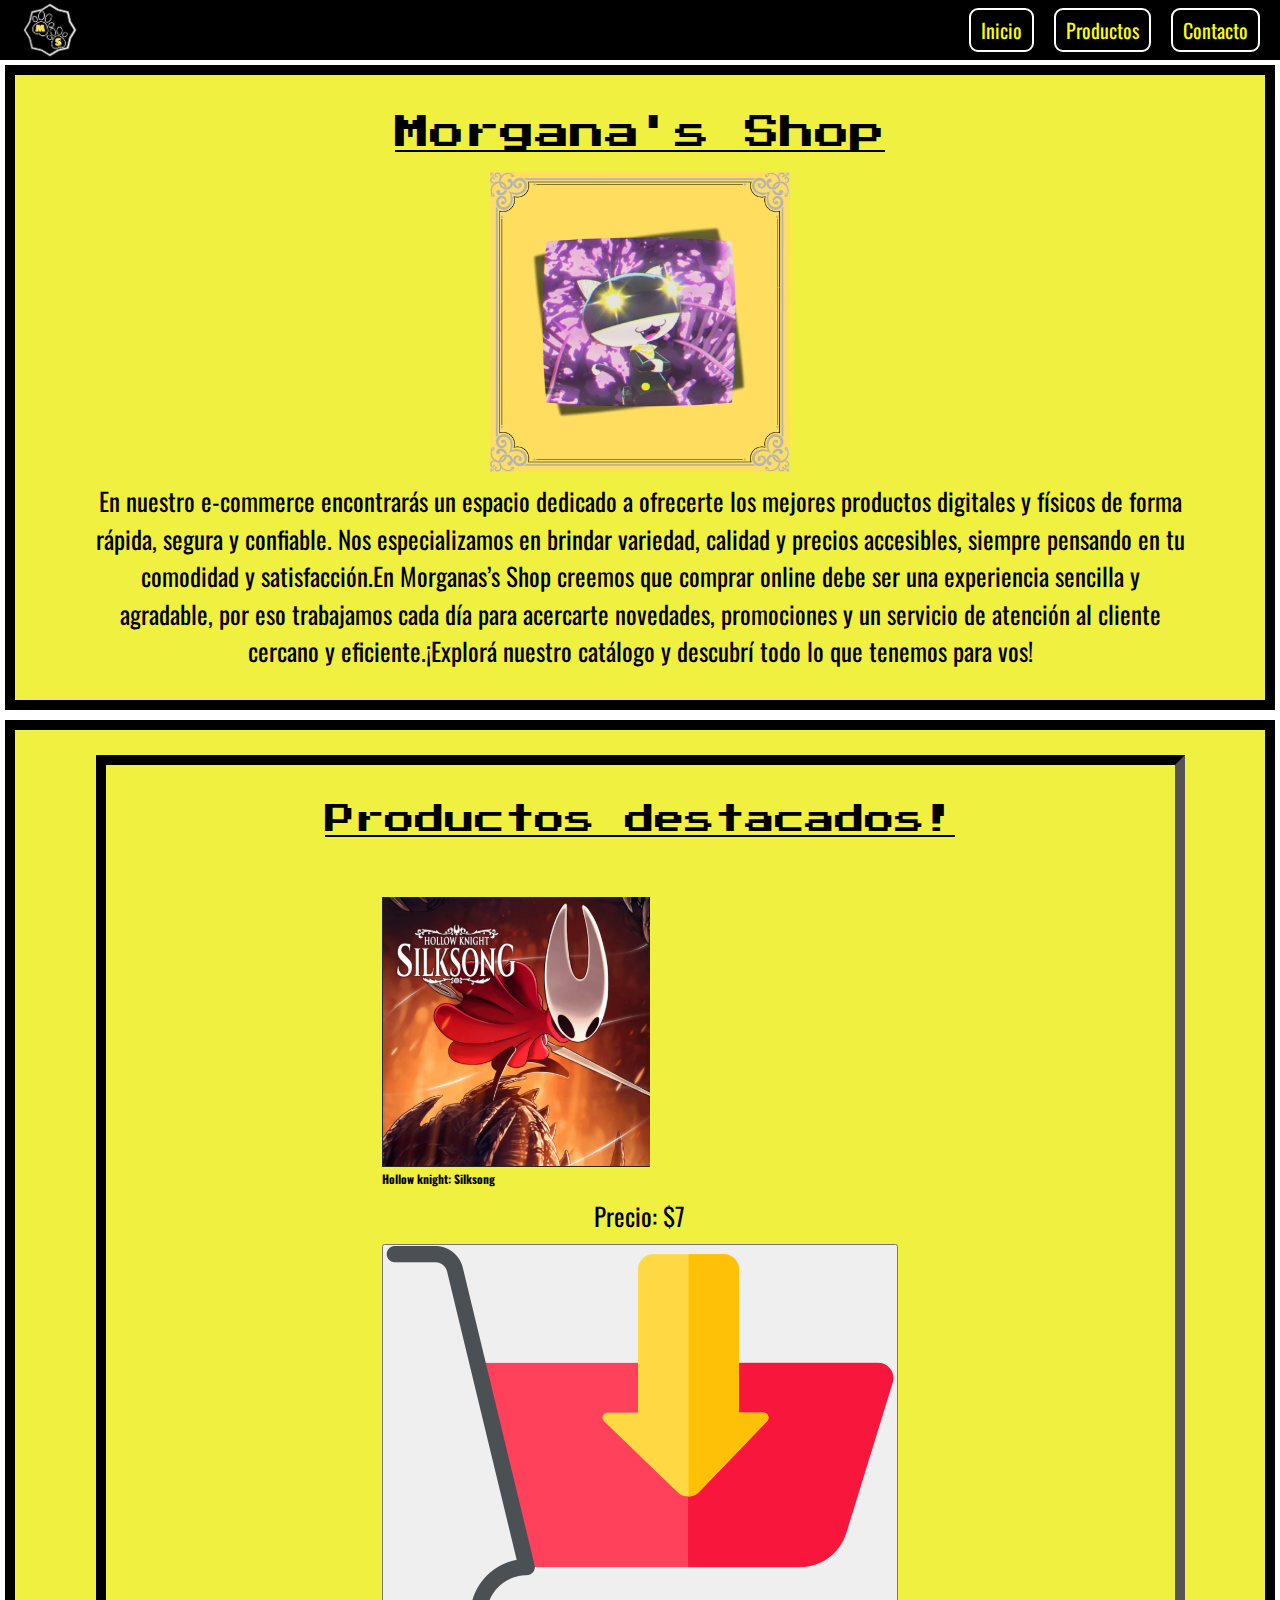
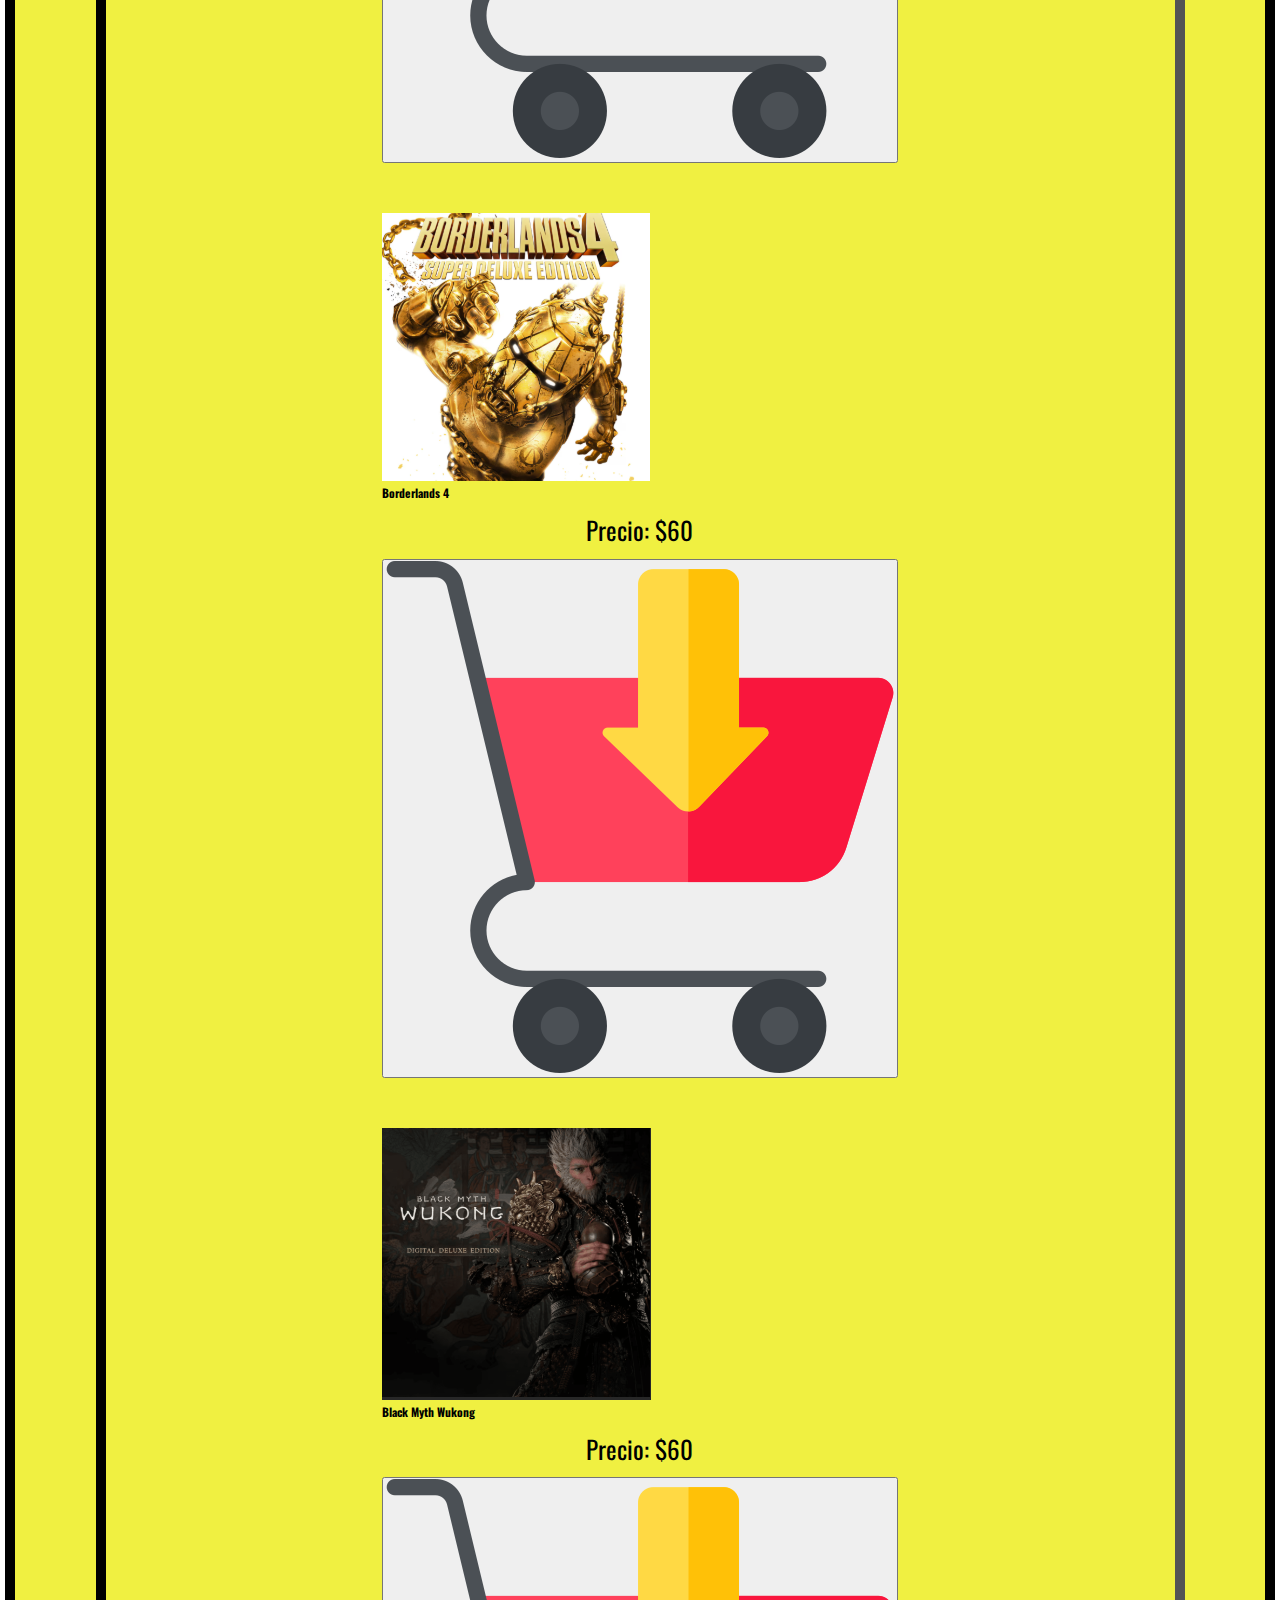
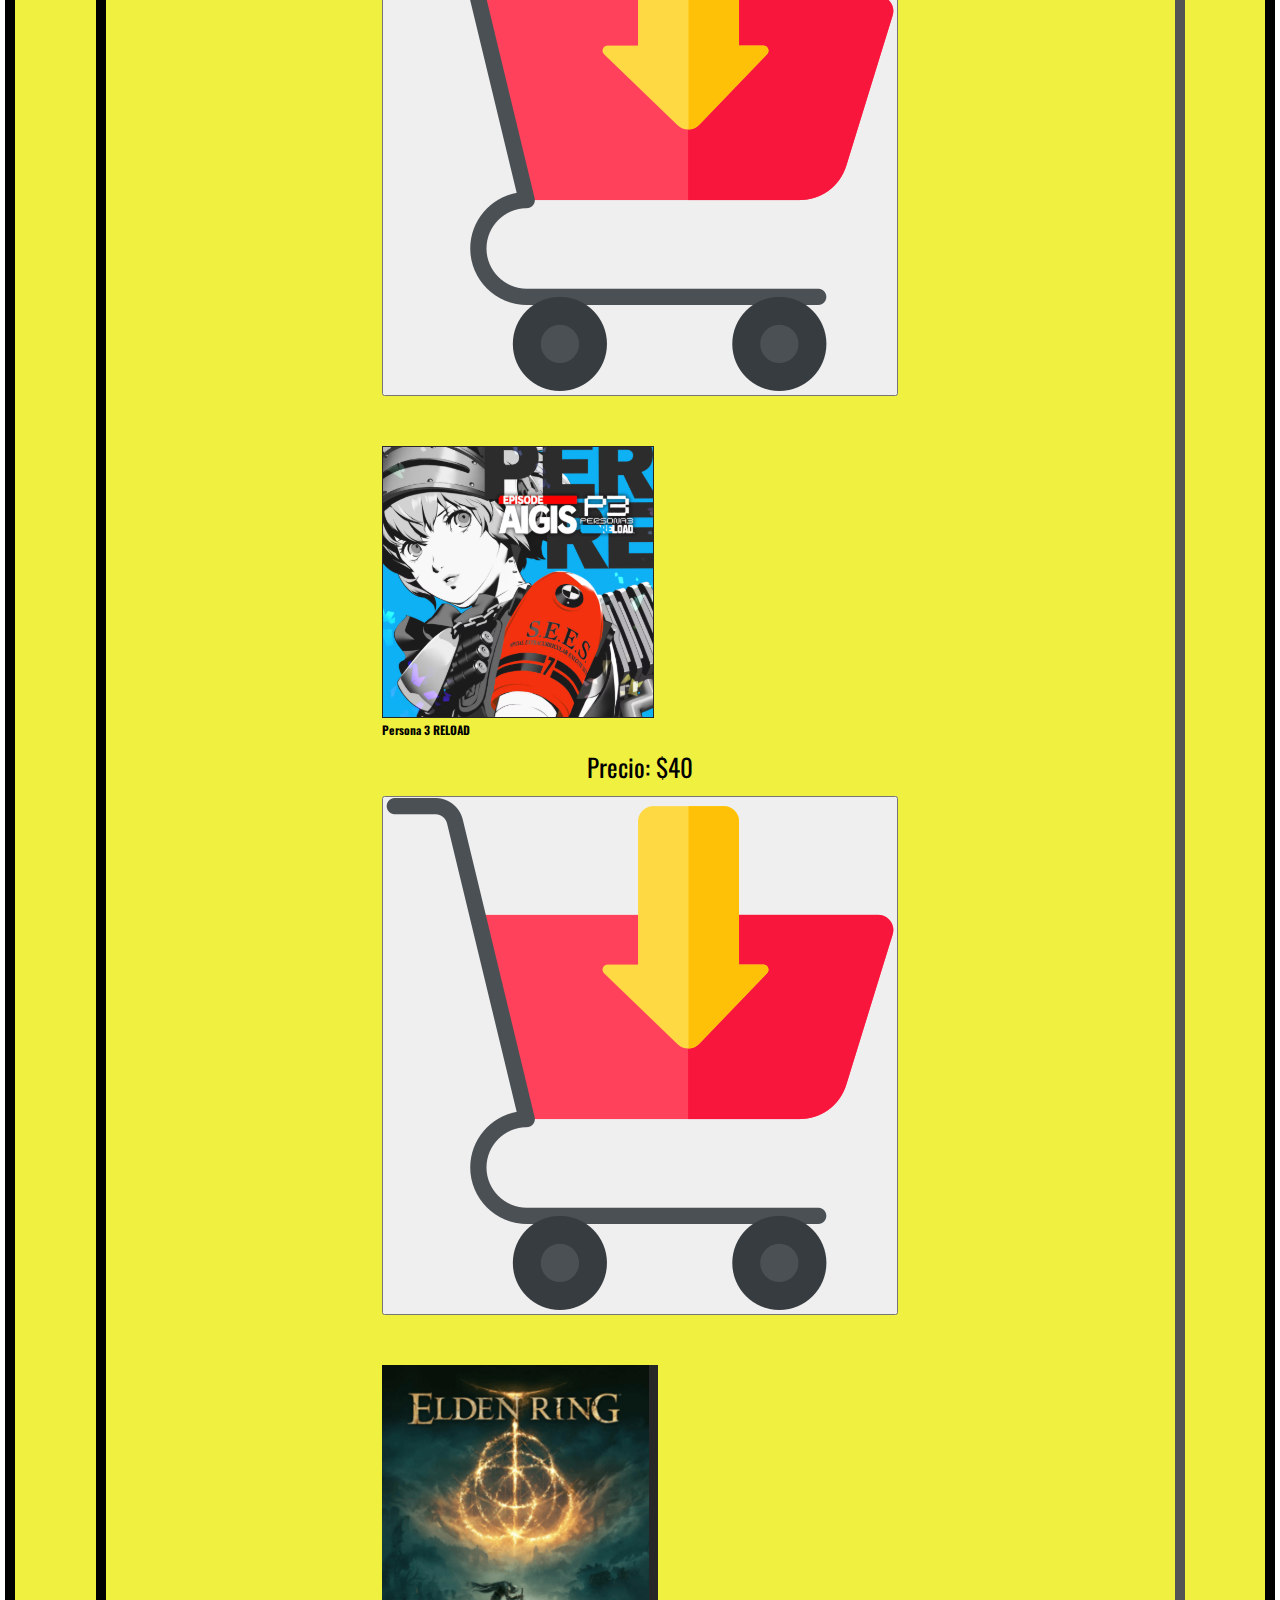
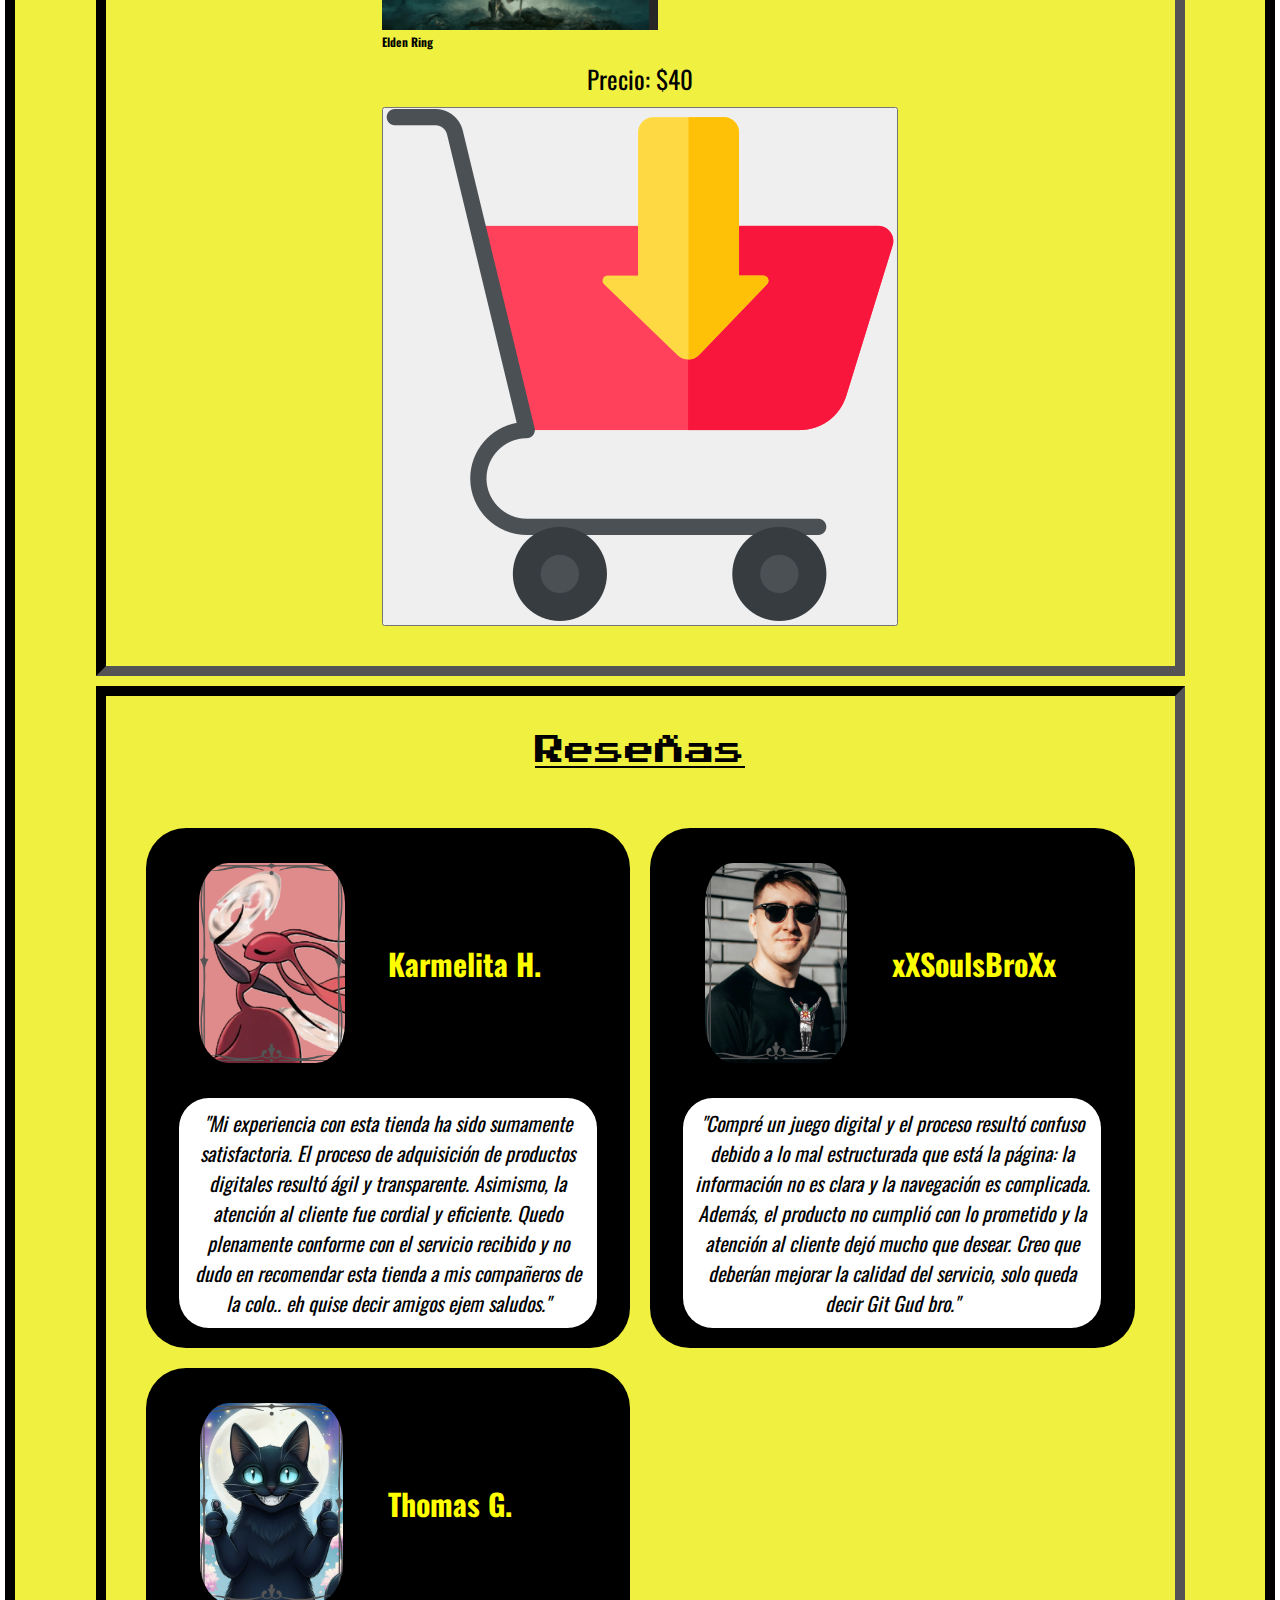
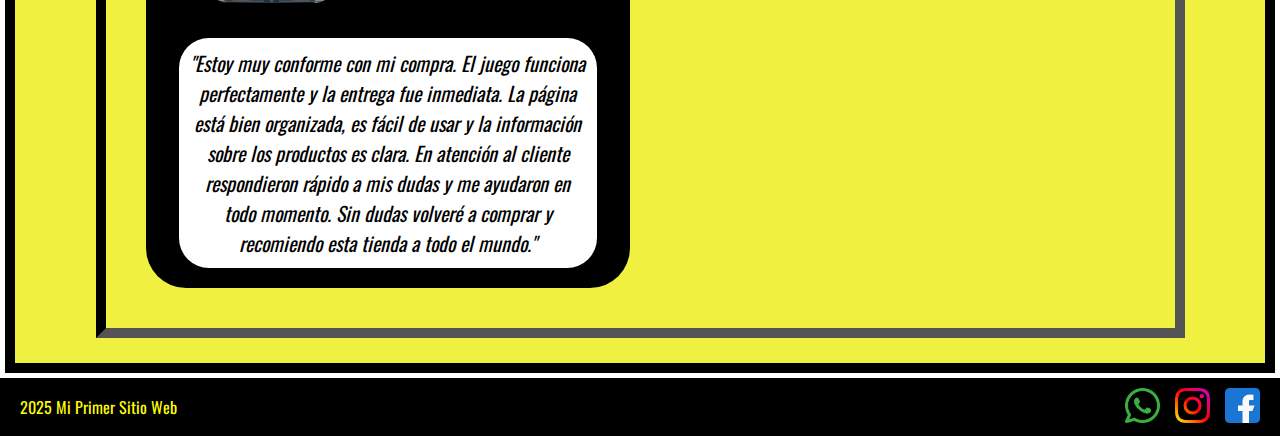
<file: index.html>
<!DOCTYPE html> 
<html lang="en"> 
<head> 
    <meta charset="UTF-8"> 
    <meta name="viewport" content="width=device-width, initial-scale=1.0"> 
    <title>Morgana's Shop - Tienda de Juegos Online</title>
    <link href="https://fonts.googleapis.com/css2?family=Oswald:wght@200..700&display=swap" rel="stylesheet">
    <link href="https://fonts.googleapis.com/css2?family=Press+Start+2P&display=swap" rel="stylesheet">
    <link rel="stylesheet" href="./css/styles.css"> 
</head> 
<body> 
     <header class="header">
        <img src="./imagenes/logo.png" alt= "logo de la pagina" />
        <nav class="nav-header">        
        <ul>
            <li><a href="./index.html"> Inicio</a></li>
            <li><a href="#productos">Productos</a></li>
            <li><a href="./Pages/contacto.html"> Contacto </a></li>     
        </ul>
        </nav> 
     </header> 

     <section>
        <h1>Morgana's Shop</h1>
        <video poster="./imagenes/morgana.png" width="300" height="300" autoplay muted> 
        <source src="./video/morgana.mp4"  type="video/mp4">
        Tu navegador no soporta el elemento de video. 
        </video>

        <p class="parrafo-presentacion">En nuestro e-commerce encontrarás un espacio dedicado a ofrecerte los mejores productos digitales y físicos de forma rápida, segura y confiable. Nos especializamos en brindar variedad, calidad y precios accesibles, siempre pensando en tu comodidad y satisfacción.En Morganas’s Shop creemos que comprar online debe ser una experiencia sencilla y agradable, por eso trabajamos cada día para acercarte novedades, promociones y un servicio de atención al cliente cercano y eficiente.¡Explorá nuestro catálogo y descubrí todo lo que tenemos para vos!
                                        
                                        
        </p>
     </section>
    
    <main class="main">
      <section id="productos" class="productos-destacados">
        <h2> Productos destacados! </h2>
        <div class="contenedor-productos">
         <article class="contenedor--tarjetas">
           <img src="./imagenes/capture.png" alt="Portada de juego Hollow knight: Silksong" />
           <h3>Hollow knight: Silksong</h3>
           <p>Precio: $7</p>
           <button class="carrito-icono">
            <img src="./imagenes/carrito-de-compras.png" title="Agregar al carrito" alt="Agregar al carrito"/>
           </button>            
         </article>         
                     
         </article>

         <article class="contenedor--tarjetas">          
           <img src="./imagenes/capture2.png" alt="Portada de juego Borderlands 4" />            
            <h3>Borderlands 4</h3>            
            <p>Precio: $60</p>           
             <button class="carrito-icono"><img src="./imagenes/carrito-de-compras.png" title="Agregar al carrito" alt="Agregar al carrito"/>
             </button>              
         </article>
    
         <article class="contenedor--tarjetas">          
          <img src="./imagenes/capture4.png" alt="Portada de juego Black Myth Wukong" />            
            <h3>Black Myth Wukong</h3>
            <p>Precio: $60</p>            
             <button class="carrito-icono">
              <img src="./imagenes/carrito-de-compras.png" title="Agregar al carrito" alt="Agregar al carrito"/>
             </button>            
         </article>

         <article class="contenedor--tarjetas"> 
            <img src="./imagenes/capture5.png" alt="Portada de juego Persona 3 RELOAD" />
            <h3>Persona 3 RELOAD</h3>
            <p>Precio: $40</p>
            <button class="carrito-icono">
            <img src="./imagenes/carrito-de-compras.png" title="Agregar al carrito" alt="Agregar al carrito"/> 
            </button>
         </article>

         <article class="contenedor--tarjetas"> 
            <img src="./imagenes/capture6.png" alt="Portada de juego Elden Ring" />
            <h3>Elden Ring</h3>
            <p>Precio: $40</p>
            <button class="carrito-icono"> 
             <img src="./imagenes/carrito-de-compras.png" title="Agregar al carrito" alt="Agregar al carrito"/>
            </button>
         </article>
        </div>
      </section>

      <section class="reseñas"> 

        <h2>Reseñas</h2>

        <div class="contenedor-reseñas">
          <article class="reseñas-tarjeta">
           <img src="./imagenes/karmelita.png" class="img-reseña"/>
           <h4 class="nombre-reseña">Karmelita H.</h4>
           <p class="texto-reseña"><em>"Mi experiencia con esta tienda ha sido sumamente satisfactoria. El proceso de adquisición de productos digitales resultó ágil y transparente. Asimismo, la atención al cliente fue cordial y eficiente. Quedo plenamente conforme con el servicio recibido y no dudo en recomendar esta tienda a mis compañeros de la colo.. eh quise decir amigos ejem saludos."</em></p>
          </article>

          <article class="reseñas-tarjeta">
           <img src="./imagenes/soulsbro.png" class="img-reseña"/>
           <h4 class="nombre-reseña"> xXSoulsBroXx</h4>
           <p class="texto-reseña"><em>"Compré un juego digital y el proceso resultó confuso debido a lo mal estructurada que está la página: la información no es clara y la navegación es complicada. Además, el producto no cumplió con lo prometido y la atención al cliente dejó mucho que desear. Creo que deberían mejorar la calidad del servicio, solo queda decir Git Gud bro."</em></p>
          </article>

          <article class="reseñas-tarjeta">
           <img src="./imagenes/thomasG.png" class="img-reseña"/>
           <h4 class="nombre-reseña">Thomas G.</h4>
           <p class="texto-reseña"><em>"Estoy muy conforme con mi compra. El juego funciona perfectamente y la entrega fue inmediata. La página está bien organizada, es fácil de usar y la información sobre los productos es clara. En atención al cliente respondieron rápido a mis dudas y me ayudaron en todo momento. Sin dudas volveré a comprar y recomiendo esta tienda a todo el mundo."</em></p>
          </article>
        </div>
      </section>

    </main> 

    <footer class="footer"> 
        <p>2025 Mi Primer Sitio Web</p>
        <nav>
            <ul>
                <li><button class="sm-icono"><img src="./imagenes/whatsapp.png" alt="Ir al whatsapp">
                </button></li>
                <li><button class="sm-icono"><img src="./imagenes/instagram.png" alt="Ir al instagram">
                </button></li>
                <li><button class="sm-icono"><img src="./imagenes/facebook.png" alt="Ir al facebook">
                </button></li>
            </ul>
        </nav>
    </footer> 
</body> 
</html>
</file>
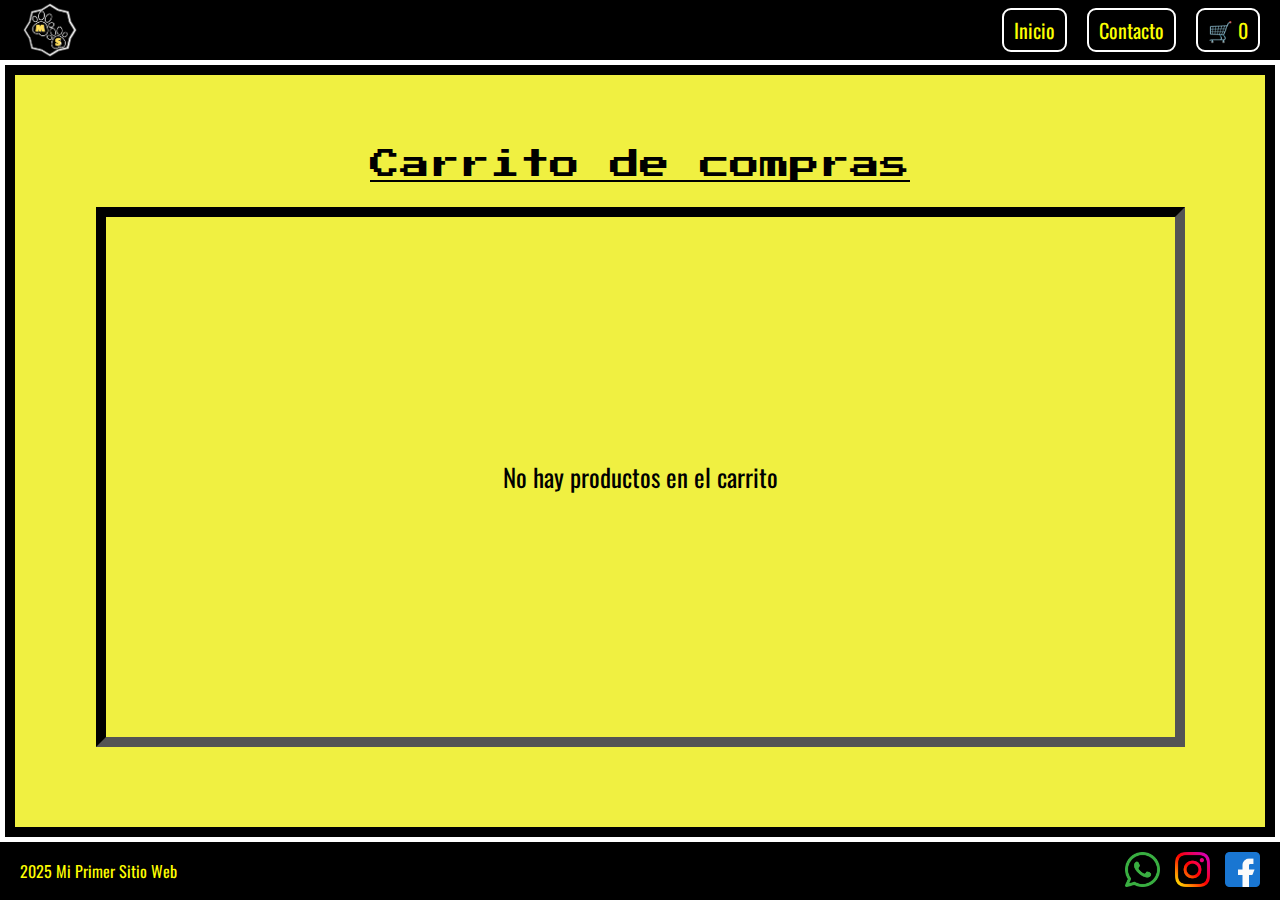
<file: pages/carrito.html>
<!DOCTYPE html>
<html lang="es">
  <head>
    <meta charset="UTF-8"> 
    <meta name="viewport" content="width=device-width, initial-scale=1.0"> 
    
    <link href="https://fonts.googleapis.com/css2?family=Oswald:wght@200..700&display=swap" rel="stylesheet">
    <link href="https://fonts.googleapis.com/css2?family=Press+Start+2P&display=swap" rel="stylesheet">
    <title>Carrito</title>
    <link rel="stylesheet" href="../css/styles.css"> 
  </head>
  <body>
    <header class="header">
        <img src="../imagenes/logo.png" alt= "logo de la pagina" />
        <nav class="nav-header">        
        <ul>
            <li><a href="../index.html"> Inicio</a></li>            
            <li><a href="../pages/contacto.html"> Contacto </a></li> 
            <li><a href="../pages/carrito.html" class="carrito-icono">
              🛒 <span id="contador-carrito">0</span>
            </a></li>    
        </ul>
        </nav> 
     </header> 

  <main class="main-carrito">
  <h1>Carrito de compras</h1>
  <section id="contenedor-carrito"></section>
  <div id="acciones-carrito" class="acciones-carrito"></div>
</main>
    <footer class="footer"> 
        <p>2025 Mi Primer Sitio Web</p>
        <nav>
            <ul>
                <li><button class="sm-icono"><img src="../imagenes/whatsapp.png" alt="Ir al whatsapp">
                </button></li>
                <li><button class="sm-icono"><img src="../imagenes/instagram.png" alt="Ir al instagram">
                </button></li>
                <li><button class="sm-icono"><img src="../imagenes/facebook.png" alt="Ir al facebook">
                </button></li>
            </ul>
        </nav>
    </footer> 
    <script type="module" src="../js/carrito.js"></script>
  </body>
</html>
</file>
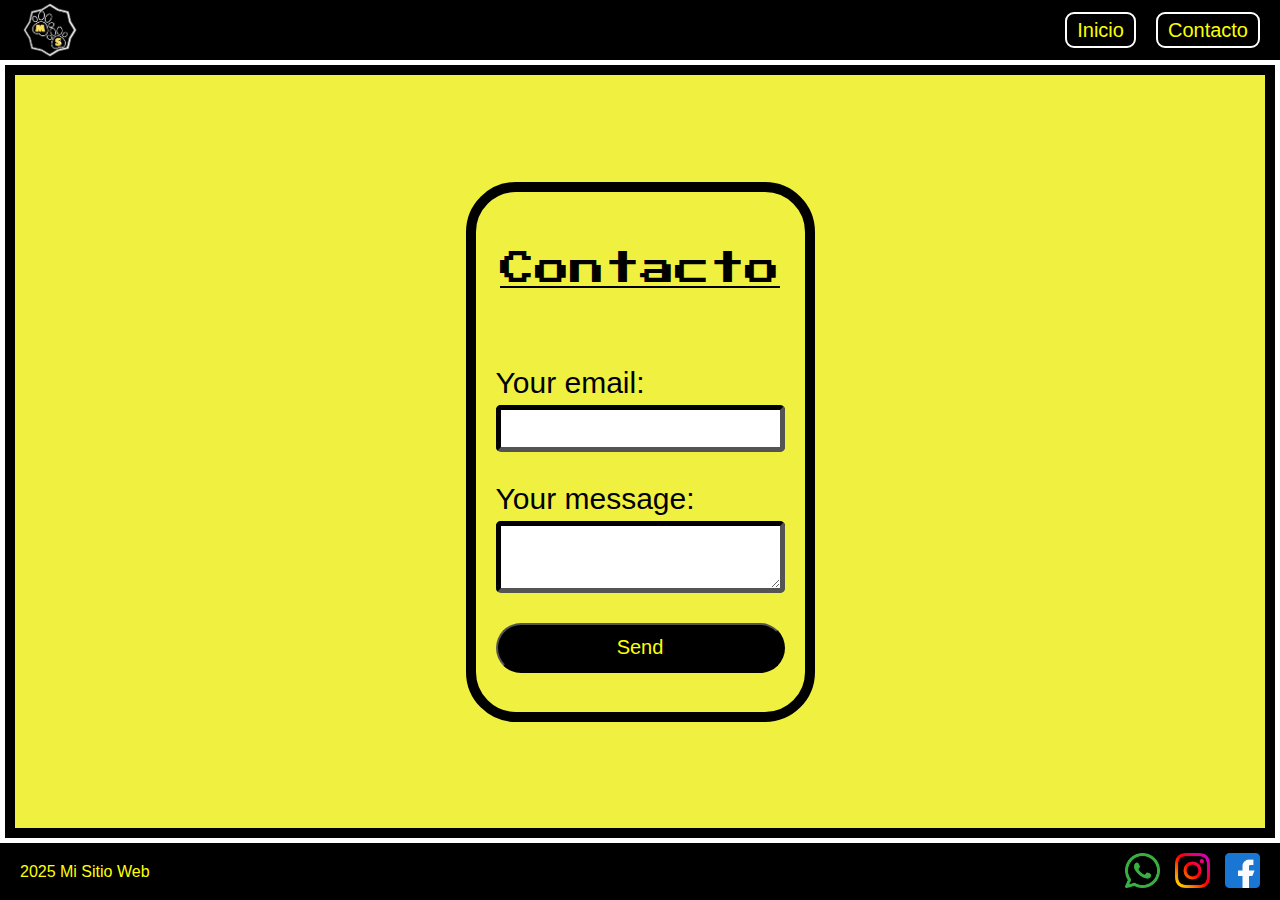
<file: Pages/contacto.html>
<!DOCTYPE html> 
<html lang="en"> 
<head> 
    <meta charset="UTF-8"> 
    <meta name="viewport" content="width=device-width, initial-scale=1.0"> 
    <title>Morgana's Shop - Tienda de Juegos Online</title>
    <link href="https://fonts.googleapis.com/css2?family=Metal+Mania&display=swap" rel="stylesheet">
    <link href="https://fonts.googleapis.com/css2?family=Press+Start+2P&display=swap" rel="stylesheet">
    <link rel="stylesheet" href="../CSS/styles.css"> 
</head> 
<body> 
     <header class="header">
        <img src="../Imagenes/logo.png" alt= "logo de la pagina" />
        <nav class="nav-header">        
        <ul>
            <li><a href="../index.html"> Inicio</a></li>
            <li><a href="../Pages/contacto.html"> Contacto </a></li>
        </ul>
        </nav>   
    </header>
    <main class="main">

     <section class="contacto">
        <h1 class="titulo-contacto">Contacto</h1>
        <div class="formulario">
         <form action="https://formspree.io/f/mpwyzjwp" method="POST">
          <label> Your email: <input type="email" name="email"></label>

          <label> Your message: <textarea name="message"></textarea></label>
             <!-- your other form fields go here -->
         <button type="submit">Send</button>
         
         </form>
         </div>
     </section> 

    </main> 

    <footer class="footer">
        <p>2025 Mi Sitio Web</p>
        <nav>
            <ul>
                <li><button class="sm-icono"><img src="../imagenes/whatsapp.png" alt="Ir al whatsapp">
                </button></li>
                <li><button class="sm-icono"><img src="../imagenes/instagram.png" alt="Ir al instagram">
                </button></li>
                <li><button class="sm-icono"><img src="../imagenes/facebook.png" alt="Ir al facebook">
                </button></li>
            </ul>
        </nav> 
    
    </footer> 
</body> 
</html>
</file>
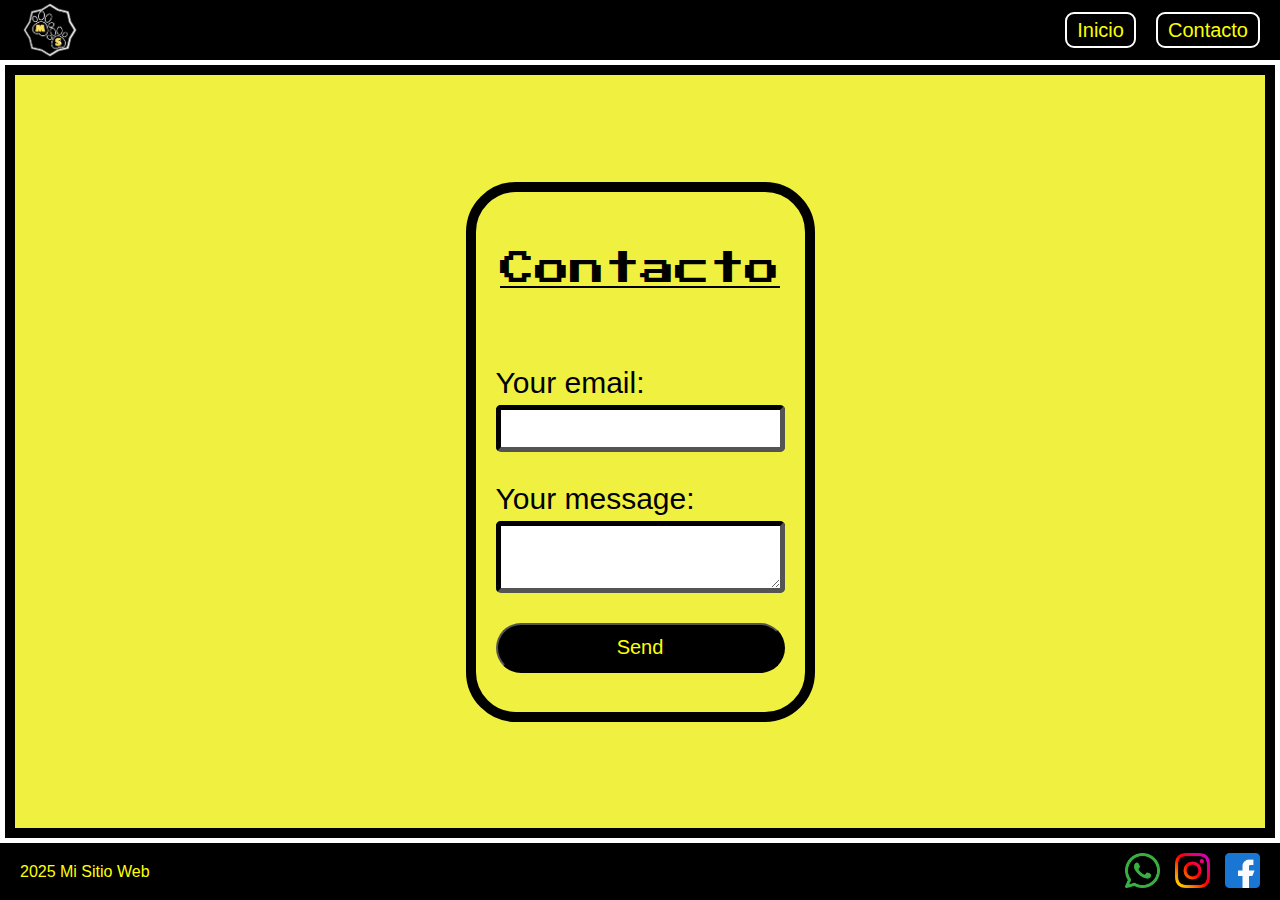
<file: pages/contacto.html>
<!DOCTYPE html> 
<html lang="en"> 
<head> 
    <meta charset="UTF-8"> 
    <meta name="viewport" content="width=device-width, initial-scale=1.0"> 
    <title>Morgana's Shop - Tienda de Juegos Online</title>
    <link href="https://fonts.googleapis.com/css2?family=Metal+Mania&display=swap" rel="stylesheet">
    <link href="https://fonts.googleapis.com/css2?family=Press+Start+2P&display=swap" rel="stylesheet">
    <link rel="stylesheet" href="../css/styles.css"> 
</head> 
<body> 
     <header class="header">
        <img src="../imagenes/logo.png" alt= "logo de la pagina" />
        <nav class="nav-header">        
        <ul>
            <li><a href="../index.html"> Inicio</a></li>
            <li><a href="../pages/contacto.html"> Contacto </a></li>
        </ul>
        </nav>   
    </header>
    <main class="main">

     <section class="contacto">
        <h1 class="titulo-contacto">Contacto</h1>
        <div class="formulario">
         <form action="https://formspree.io/f/mpwyzjwp" method="POST">
          <label> Your email: <input type="email" name="email"></label>

          <label> Your message: <textarea name="message"></textarea></label>
             <!-- your other form fields go here -->
         <button type="submit">Send</button>
         
         </form>
         </div>
     </section> 

    </main> 

    <footer class="footer">
        <p>2025 Mi Sitio Web</p>
        <nav>
            <ul>
                <li><button class="sm-icono"><img src="../imagenes/whatsapp.png" alt="Ir al whatsapp">
                </button></li>
                <li><button class="sm-icono"><img src="../imagenes/instagram.png" alt="Ir al instagram">
                </button></li>
                <li><button class="sm-icono"><img src="../imagenes/facebook.png" alt="Ir al facebook">
                </button></li>
            </ul>
        </nav> 
    
    </footer> 
</body> 
</html>
</file>
<file: css/styles.css>
/* RESET */
* {
  margin: 0;
  padding: 0;
  box-sizing: border-box;
}

html {
  /* 1rem = 10px */
  font-size: 62.5%;
  font-family: "Oswald", sans-serif;
  font-optical-sizing: auto;
  font-style: normal;
}

h1, h2 {
  font-family: "Press Start 2P", system-ui;
  font-weight: 400;
  font-style: normal;
}


body {
  display: flex;
  flex-direction: column;
  min-height: 100vh;
}

main {
  flex: 1;
  flex-direction: column;
}

/* ----- HEADER ----- */
.header {
  background-color: black;
  display: flex;
  align-items: center;
  justify-content: space-between;
  height: 6rem;
  padding: 0 2rem;
}

.header img {
  width: 6rem;
  height: 6rem;
}

.nav-header ul {
  list-style: none;
  display: flex;
  gap: 2rem;
}

.nav-header li a {
  text-decoration: none;
  font-size: 2rem;
  color: rgb(251, 255, 1);
  border: 0.2rem solid #fff;
  border-radius: 0.9rem;
  padding: 0.5rem 1rem;
  text-align: center;
  transition: all 0.3s ease;
}

.nav-header li a:hover {
  background: #fff;
  color: black;
}

/* ----- SECTION ----- */
section {
  display: flex;
  flex-direction: column;
  
  align-items: center;
  margin: 0.5rem;
  padding: 2rem;
  border: 1rem solid black;
  background-color: rgb(240, 240, 65);
  min-height: 60vh; 
  height: auto;
}

section h1 {
  margin: 2rem 0;
  border-bottom: 0.2rem solid black;
  font-size: 3.5rem;
  text-align: center;
}

section p {
  max-width: 150rem;
  width: 90%;
  font-size: 2.5rem;
  margin: 1rem auto;
  text-align: center;
  line-height: 1.5;
}

/* ----- MAIN ----- */
main {
  display: flex;
  justify-content: center;
  align-items: center;
  margin: 0.5rem;
  padding: 2rem;
  border: 1rem solid black;
  background-color: rgb(240, 240, 65);
}

.productos-destacados {
  display: flex;
  flex-direction: column;
  align-items: center;
  width: 90%;
  border: 1rem inset black;
  padding: 2rem;
  gap: 2rem;
}

.productos-destacados h2 {
  text-align: center;
  margin: 2rem 0;
  border-bottom: 0.2rem solid black;
  font-size: 3rem;
}

.contenedor-productos {
  display: flex;
  flex-wrap: wrap;
  justify-content: center;
  gap: 10rem;
  width: 80%;
  padding: 1rem;
  
}

/* ----- TARJETAS ----- */
.contenedor-productos {
  display: flex;
  flex-wrap: wrap;
  justify-content: center;
  gap: 5rem;
  width: 90%;
  padding: 2rem;
}

/* --- Cada tarjeta individual --- */
.tarjeta--producto {
  background-color: black;
  color: yellow;
  display: flex;
  flex-direction: column;
  align-items: center;
  width: 28rem;
  padding: 1.5rem;
  border-radius: 2rem;
  text-align: center;
  transition: transform 0.3s ease;
}

.tarjeta--producto:hover {
  transform: scale(1.05);
}

.tarjeta--producto img {
  width: 80%;
  border-radius: 1rem;
  object-fit: cover;
  margin-bottom: 1rem;
}

.tarjeta--producto h3 {
  font-size: 2.5rem;
  margin: 1rem 0;
}

.tarjeta--producto p {
  font-size: 2rem;
  margin-bottom: 1rem;
}

.tarjeta--producto .btn {
  background: transparent;
  border: none;
  cursor: pointer;
  color: yellow;
  font-size: 1.8rem;
  
}

.tarjeta--producto .btn i {
  margin-right: 0.5rem;
  color: yellow;
  font-size: 1.8rem;
}
.tarjeta--producto .btn:hover {
  color: white;
  transform: scale(1.1);
}
.tarjeta--producto .btn:hover i {
  color: white;
  transform: scale(1.1);
}


/* --- Carrito --- */

.main-carrito h1 {
  font-family: "Press Start 2P", system-ui;
  font-weight: 400;
  font-style: normal;
  text-align: center;
  margin: 2rem 0;
  border-bottom: 0.2rem solid black;
  font-size: 3rem;

}

#contenedor-carrito {
  display: flex;
  flex-direction: row;
  border: 1rem inset black;
  flex-wrap: wrap;
  justify-content: center;
  gap: 5rem;
  width: 90%;
  padding: 2rem;

}
.tarjeta--producto .btn-eliminar-carrito:hover {
  
  color: white;
  transform: scale(1.1);
}

.acciones-carrito {
  display: flex;
  flex-direction: column;
  align-items: center;
  margin-top: 2rem;
  gap: 1rem;
}

.resumen-carrito p {
  font-family: "Oswald", sans-serif;
  font-size: 2.2rem;
  color: yellow;
}

.resumen-carrito {
  background-color: black;
  color: yellow;
  padding: 1rem 2rem;
  border-radius: 1rem;
  text-align: center;
  font-size: 1.8rem;
  border: 0.3rem solid black;
}


.btn-vaciar-carrito {
  background-color: yellow;
  color: black;
  font-size: 1.8rem;
  font-weight: bold;
  padding: 1rem 2rem;
  border: 0.3rem solid black;
  border-radius: 1rem;
  cursor: pointer;
  transition: all 0.3s ease;
}

.btn-vaciar-carrito:hover {
  background-color: black;
  color: yellow;
  transform: scale(1.05);
}

/* ----- RESEÑAS ----- */
.reseñas{
  display: flex;
  gap: 2rem;
  width: 90%;
  border: 1rem inset black;
}

.reseñas h2{
  text-align: center;
  margin: 2rem 0;
  border-bottom: 0.2rem solid black;
  font-size: 3rem;
}
.contenedor-reseñas{
  display: grid;
  grid-template-columns: repeat(auto-fit, minmax(350px, 1fr)); 
  gap: 2rem;
  width: 100%;  
  padding: 2rem;

}

.reseñas-tarjeta{
  display: grid;
  grid-template-columns: repeat(2, 1fr);
  grid-template-rows: repeat(2, 1fr);
  
  padding: 1rem;
  background-color: black;
  border-radius: 4rem;

}
.img-reseña{
  grid-column: 1/2;
  place-self: center;
  border-radius: 20%;
  height: 20rem;
}

.nombre-reseña {
  grid-column: 2/3;
  justify-self: start;
  align-self: center;
  font-size: 3rem;
  color: yellow;  
}

.texto-reseña {
  grid-column: 1/3;
  grid-row: 2/3;
  place-self: center;
  background-color: #ffffff;
  border-radius: 3rem;
  padding: 1rem;
  font-size: 2rem;
}



/* ----- FOOTER ----- */
footer {
  background-color: black;
  display: flex;
  align-items: center;
  justify-content: space-between;
  padding: 1rem 2rem;
  height: auto;
}

.footer p {
  color: yellow;
  font-size: 1.6rem;
}

.footer nav ul {
  display: flex;
  list-style: none;
  gap: 1.5rem;
}

.sm-icono {
  background: transparent;
  border: none;
  cursor: pointer;
}

.sm-icono img {
  width: 3.5rem;
  height: 3.5rem;
  display: block;
}

/* ----- RESPONSIVE/Media Queries ----- */
@media (max-width: 1024px) {
  .nav-header li a {
    font-size: 1.8rem;
    padding: 0.5rem;
  }

  section p {
    font-size: 1.8rem;
  }

  .contenedor--tarjetas {
    max-width: 28rem;
  }
}

@media (max-width: 768px) {
  .header {
    flex-direction: column;
    height: auto;
    padding: 1rem;
    gap: 1rem;
  }

  .nav-header ul {
    flex-direction: row;
    justify-content: space-around;
    gap: 2.5rem;
    padding: 1rem 0;
  }

  section h1 {
    font-size: 2.5rem;
  }

  section p {
    font-size: 1.6rem;
    max-width: 110rem;
  }

  .productos-destacados h2 {
    font-size: 2.5rem;
  }

  .contenedor-productos {
    flex-direction: column;
    align-items: center;
  }

  .contenedor--tarjetas {
    width: 90%;
    max-width: none;
  }
  .tarjeta--producto {
    width: 90%;
    max-width: none;
  }

  .footer {
    flex-direction: column;
    gap: 1rem;
  }
}

/* para tablets y pantallas medianas recordar */
@media (max-width: 1024px) {
  .reseñas-tarjeta {
    grid-template-columns: 1fr; 
    grid-template-rows: auto; 
  }

  .img-reseña {
    height: 15rem; 
    margin-bottom: 1rem;
  }

  .nombre-reseña {
    font-size: 2.5rem;
    grid-column: 1/2;
    place-self: center;
  }

  .texto-reseña {
    font-size: 1.8rem;
    padding: 0.8rem;
  }
}

/* para smartphones recordar! */
@media (max-width: 600px) {
  .contenedor-reseñas {
    grid-template-columns: 1fr; 
    padding: 1rem;
  }
  .tarjeta--producto {
    grid-template-columns: 1fr; 
    padding: 1rem;
  }

  .reseñas-tarjeta {
    padding: 0.5rem;
  }

  .img-reseña {
    height: 12rem;
  }

  .nombre-reseña {
    font-size: 2rem;
    place-self: center;
  }

  .texto-reseña {
    font-size: 1.5rem;
    padding: 0.5rem;
  }

  .reseñas h2 {
    font-size: 2.5rem;
  }
}


/* ----- Contacto -----*/

.contacto {
  display: flex;
  flex-direction: column;  
  border-radius: 5rem;
  justify-content: space-around;
  align-items: center;
  height: auto;
  gap: 2rem;   
}

.formulario {
  display: flex;
  flex-direction: column;
  width: 100%;
  max-width: 600px; 
      
}
.formulario form{
  display: flex;
  flex-direction: column;   
  gap: 3rem ;
  font-size: 3rem;  
  width: 100%;
   
}
.formulario label{
  display: flex;
  flex-direction: column;
  align-items: flex-start;
  gap: 0.5rem;   
}
.formulario input,.formulario textarea {
  width: 100%;
  padding: 0.7rem;
  font-size: 2rem;
  border-radius: 0.5rem;
  border: 0.5rem inset black;
}
.formulario button{
  background-color: black;
  font-size: 2rem;
  color: yellow;
  border-radius: 3rem;
  height: 5rem;
  align-self: center;
  width: 100%;
  cursor: pointer;  
}

.formulario button:hover{
  background: #fff;
  color: black;
}
</file>
<file: CSS/styles.css>
/* RESET */
* {
  margin: 0;
  padding: 0;
  box-sizing: border-box;
}

html {
  /* 1rem = 10px */
  font-size: 62.5%;
  font-family: "Oswald", sans-serif;
  font-optical-sizing: auto;
  font-style: normal;
}

h1, h2 {
  font-family: "Press Start 2P", system-ui;
  font-weight: 400;
  font-style: normal;
}


body {
  display: flex;
  flex-direction: column;
  min-height: 100vh;
}

main {
  flex: 1;
  flex-direction: column;
}

/* ----- HEADER ----- */
.header {
  background-color: black;
  display: flex;
  align-items: center;
  justify-content: space-between;
  height: 6rem;
  padding: 0 2rem;
}

.header img {
  width: 6rem;
  height: 6rem;
}

.nav-header ul {
  list-style: none;
  display: flex;
  gap: 2rem;
}

.nav-header li a {
  text-decoration: none;
  font-size: 2rem;
  color: rgb(251, 255, 1);
  border: 0.2rem solid #fff;
  border-radius: 0.9rem;
  padding: 0.5rem 1rem;
  text-align: center;
  transition: all 0.3s ease;
}

.nav-header li a:hover {
  background: #fff;
  color: black;
}

/* ----- SECTION ----- */
section {
  display: flex;
  flex-direction: column;
  align-items: center;
  margin: 0.5rem;
  padding: 2rem;
  border: 1rem solid black;
  background-color: rgb(240, 240, 65);
  min-height: 60vh; /* Se adapta a pantalla */
  height: auto;
}

section h1 {
  margin: 2rem 0;
  border-bottom: 0.2rem solid black;
  font-size: 3.5rem;
  text-align: center;
}

section p {
  max-width: 150rem;
  width: 90%;
  font-size: 2.5rem;
  margin: 1rem auto;
  text-align: center;
  line-height: 1.5;
}

/* ----- MAIN ----- */
main {
  display: flex;
  justify-content: center;
  align-items: center;
  margin: 0.5rem;
  padding: 2rem;
  border: 1rem solid black;
  background-color: rgb(240, 240, 65);
}

.productos-destacados {
  display: flex;
  flex-direction: column;
  align-items: center;
  width: 90%;
  border: 1rem inset black;
  padding: 2rem;
  gap: 2rem;
}

.productos-destacados h2 {
  text-align: center;
  margin: 2rem 0;
  border-bottom: 0.2rem solid black;
  font-size: 3rem;
}

.contenedor-productos {
  display: flex;
  flex-wrap: wrap;
  justify-content: center;
  gap: 10rem;
  width: 80%;
  padding: 1rem;
  
}

/* ----- TARJETAS ----- */
.contenedor--tarjetas {
  background-color: black;
  color: yellow;
  display: flex;
  flex-direction: column;
  justify-content: space-between;
  padding: 1rem;
  flex: 1 1 25rem; /* Flexible */
  max-width: 30rem;
  border-radius: 2rem;
}

.contenedor--tarjetas h3 {
  font-size: 3rem;
  text-align: center;
  margin: 1rem 0;
}

.contenedor--tarjetas p {
  font-size: 2.5rem;
  margin-bottom: 1rem;
  text-align: center;
}

.contenedor--tarjetas img {
  width: 85%;
  align-self: center;
  height: auto;
  border-radius: 1rem;
  object-fit: cover;
  margin-top: 1rem;
}

.carrito-icono {
  background: transparent;
  border: none;
  cursor: pointer;
  align-self: center;
}

.carrito-icono img {
  width: 4rem;
  height: auto;
  display: block;
  margin: 0 auto;
}

/* ----- RESEÑAS ----- */
.reseñas{
  display: flex;
  gap: 2rem;
  width: 90%;
  border: 1rem inset black;
}

.reseñas h2{
  text-align: center;
  margin: 2rem 0;
  border-bottom: 0.2rem solid black;
  font-size: 3rem;
}
.contenedor-reseñas{
  display: grid;
  grid-template-columns: repeat(auto-fit, minmax(350px, 1fr)); 
  gap: 2rem;
  width: 100%;  
  padding: 2rem;

}

.reseñas-tarjeta{
  display: grid;
  grid-template-columns: repeat(2, 1fr);
  grid-template-rows: repeat(2, 1fr);
  
  padding: 1rem;
  background-color: black;
  border-radius: 4rem;

}
.img-reseña{
  grid-column: 1/2;
  place-self: center;
  border-radius: 20%;
  height: 20rem;
}

.nombre-reseña {
  grid-column: 2/3;
  justify-self: start;
  align-self: center;
  font-size: 3rem;
  color: yellow;  
}

.texto-reseña {
  grid-column: 1/3;
  grid-row: 2/3;
  place-self: center;
  background-color: #ffffff;
  border-radius: 3rem;
  padding: 1rem;
  font-size: 2rem;
}



/* ----- FOOTER ----- */
footer {
  background-color: black;
  display: flex;
  align-items: center;
  justify-content: space-between;
  padding: 1rem 2rem;
  height: auto;
}

.footer p {
  color: yellow;
  font-size: 1.6rem;
}

.footer nav ul {
  display: flex;
  list-style: none;
  gap: 1.5rem;
}

.sm-icono {
  background: transparent;
  border: none;
  cursor: pointer;
}

.sm-icono img {
  width: 3.5rem;
  height: 3.5rem;
  display: block;
}

/* ----- RESPONSIVE/Media Queries ----- */
@media (max-width: 1024px) {
  .nav-header li a {
    font-size: 1.8rem;
    padding: 0.5rem;
  }

  section p {
    font-size: 1.8rem;
  }

  .contenedor--tarjetas {
    max-width: 28rem;
  }
}

@media (max-width: 768px) {
  .header {
    flex-direction: column;
    height: auto;
    padding: 1rem;
    gap: 1rem;
  }

  .nav-header ul {
    flex-direction: row;
    justify-content: space-around;
    gap: 2.5rem;
    padding: 1rem 0;
  }

  section h1 {
    font-size: 2.5rem;
  }

  section p {
    font-size: 1.6rem;
    max-width: 110rem;
  }

  .productos-destacados h2 {
    font-size: 2.5rem;
  }

  .contenedor-productos {
    flex-direction: column;
    align-items: center;
  }

  .contenedor--tarjetas {
    width: 90%;
    max-width: none;
  }

  .footer {
    flex-direction: column;
    gap: 1rem;
  }
}

/* para tablets y pantallas medianas recordar */
@media (max-width: 1024px) {
  .reseñas-tarjeta {
    grid-template-columns: 1fr; 
    grid-template-rows: auto; 
  }

  .img-reseña {
    height: 15rem; 
    margin-bottom: 1rem;
  }

  .nombre-reseña {
    font-size: 2.5rem;
    grid-column: 1/2;
    place-self: center;
  }

  .texto-reseña {
    font-size: 1.8rem;
    padding: 0.8rem;
  }
}

/* para smartphones recordar! */
@media (max-width: 600px) {
  .contenedor-reseñas {
    grid-template-columns: 1fr; 
    padding: 1rem;
  }

  .reseñas-tarjeta {
    padding: 0.5rem;
  }

  .img-reseña {
    height: 12rem;
  }

  .nombre-reseña {
    font-size: 2rem;
    place-self: center;
  }

  .texto-reseña {
    font-size: 1.5rem;
    padding: 0.5rem;
  }

  .reseñas h2 {
    font-size: 2.5rem;
  }
}


/* ----- Contacto -----*/

.contacto {
  display: flex;
  flex-direction: column;  
  border-radius: 5rem;
  justify-content: space-around;
  align-items: center;
  height: auto;
  gap: 2rem;   
}

.formulario {
  display: flex;
  flex-direction: column;
  width: 100%;
  max-width: 600px; /* 🔹 límite máximo */  
      
}
.formulario form{
  display: flex;
  flex-direction: column;   
  gap: 3rem ;
  font-size: 3rem;  
  width: 100%;
   
}
.formulario label{
  display: flex;
  flex-direction: column;
  align-items: flex-start;
  gap: 0.5rem;   
}
.formulario input,.formulario textarea {
  width: 100%;
  padding: 0.7rem;
  font-size: 2rem;
  border-radius: 0.5rem;
  border: 0.5rem inset black;
}
.formulario button{
  background-color: black;
  font-size: 2rem;
  color: yellow;
  border-radius: 3rem;
  height: 5rem;
  align-self: center;
  width: 100%;
  cursor: pointer;  
}

.formulario button:hover{
  background: #fff;
  color: black;
}
</file>
